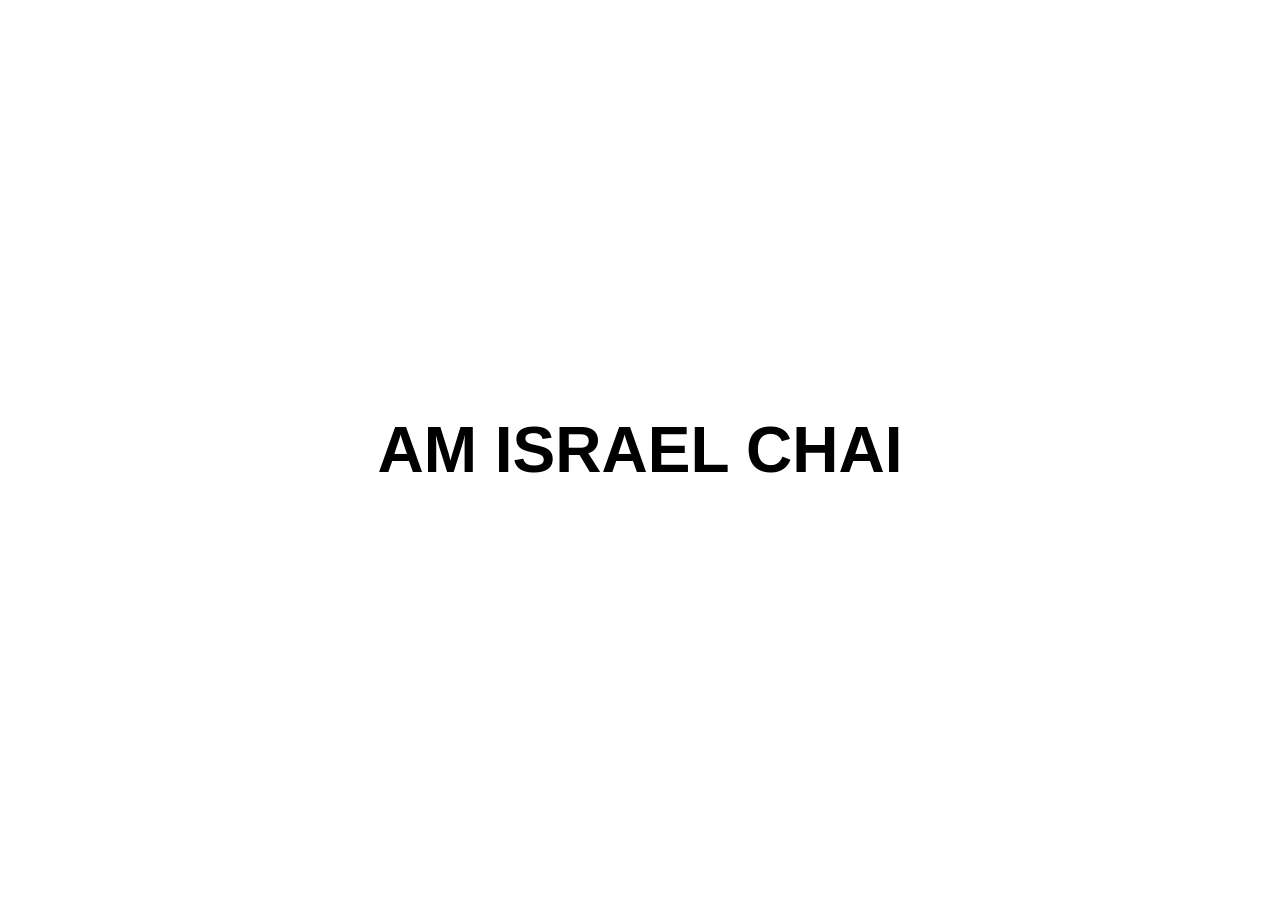
<file: star.html>
<!DOCTYPE html>
<html lang="en">
<head>
  <meta charset="UTF-8" />
  <meta name="viewport" content="width=device-width, initial-scale=1.0" />
  <title>Am Israel Chai ✡</title>
  <link rel="icon" type="image/svg+xml" href="/favicon.png" />
  <style>
    body {
      background-color: white;
      color: black;
      font-size: 4rem;
      font-weight: bold;
      display: flex;
      align-items: center;
      justify-content: center;
      height: 100vh;
      margin: 0;
      font-family: sans-serif;
      text-align: center;
    }
  </style>
</head>
<body>
  AM ISRAEL CHAI 
</body>
</html>
</file>
